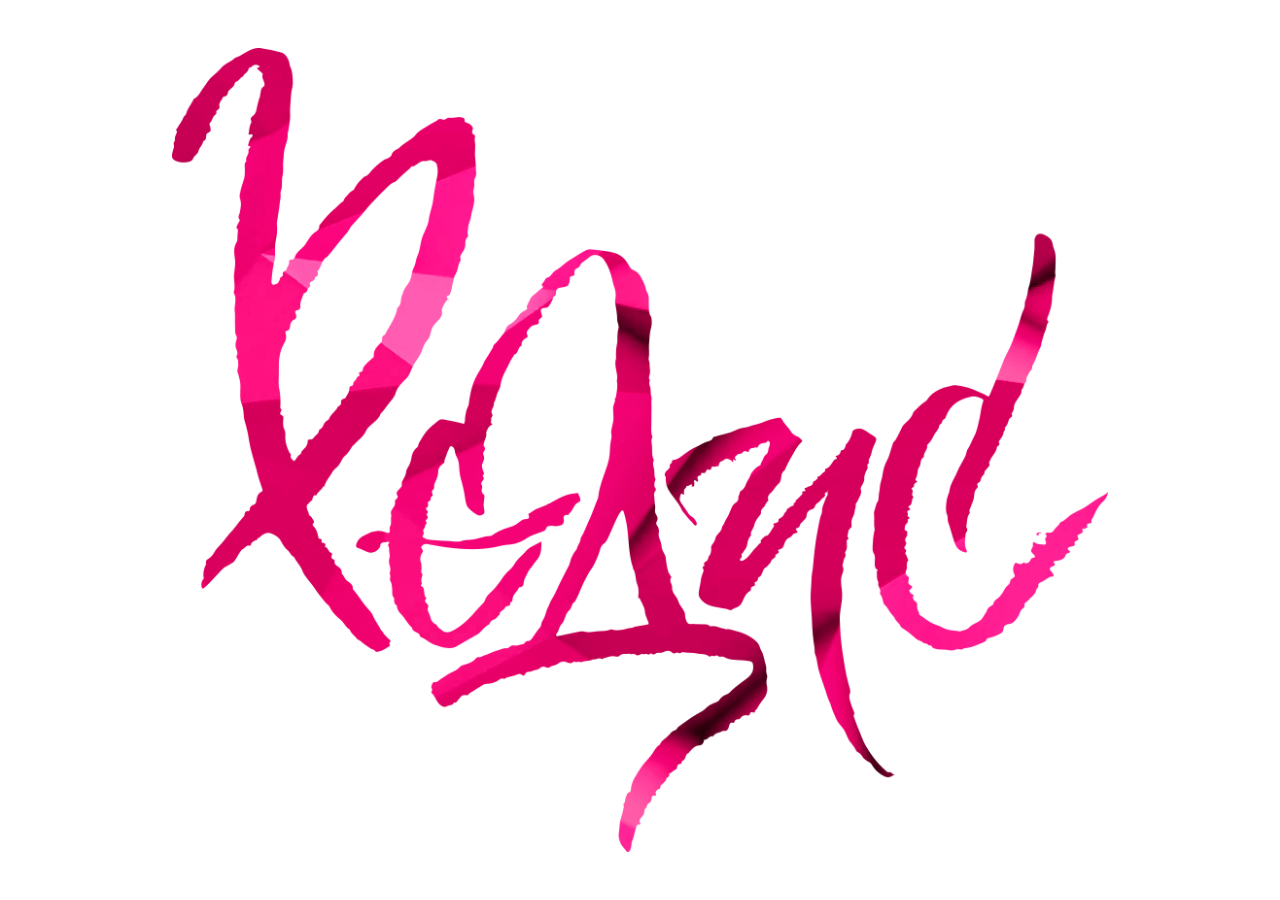
<file: index.html>
<!DOCTYPE html>
<html lang="ru">
<head>
   <meta charset="UTF-8">
   <title>test rc</title>
   <link rel="stylesheet" href="teststyle.css">
<!--    <meta name="viewport" content="width=device-width,initial-scale=1.0"> -->
   <style>
      .screen{transform: translate(0%, 0%)}
   </style>
</head>
<body>
   <div class="wrapper">
      <aside class="screen1 screen" id="scr1">
         <div class="screen1__box">
            <img src="img/big-logo-first-screen.png" alt="logo" class="screen1__box_logo">
         </div>
      </aside>
      <aside class="screen2 screen" id="scr2">
         <div class="screen2__left_side">
            <div class="screen2__left_side__header">Это
               сочный
               хрустящий
               редис
            </div>
            <div class="screen2__left_side__text">Полезных в нем свойств завались!
            </div>
         </div>
         <div class="screen2__right_side"></div>
         <div class="screen2__radish">
            <img src="img/screen2/radish.png" alt="radish">
         </div>
      </aside>
      <aside class="screen3 screen" id="scr3">
         <div class="screen3__left_bg">
            <div class="screen3__left_bg__big_word">
               <img class="screen3__left_bg__big_word__img" src="img/screen3/radisSCR3.png" alt="radish">
            </div>
         </div>
         <div class="screen3__left_side">
            <h2 class="screen3__left_side__header">Вся правда
               о редисе
            </h2>
            <p class="screen3__left_side__text">Редис — это кладовая минералов и витаминов. Он обладает уникальным составом витаминов, полезных элементов и аминокислот.</p>
            <p class="screen3__left_side__text">В пищу обычно употребляют корнеплоды, которые имеют диаметр от 2,5 см и окрашены в красный, розовый или бело–розовый цвет. Корнеплоды редиса имеют острый вкус, который обусловлен содержанием в растении горчичного масла.</p>
            <div class="screen3__left_side__button standart_button unselectable-text">Читать подробнее</div>
         </div>
         <div class="screen3__right_side"></div>
         <div class="screen3__radish">
            <img src="img/screen2/radish.png" alt="radish">
         </div>
      </aside>
      <aside class="screen4 screen" id="scr4">
         <div class="screen4__left_bg"></div>
         <div class="screen4__left_side">
            <div class="screen4__left_side__radish_block">
<!--               <div class="screen4__left_side__radish_block__info_item info_in">Пищевые волокна</div>-->
<!--               <div class="screen4__left_side__radish_block__info_item info_out">Вода</div>-->
<!--               <div class="screen4__left_side__radish_block__info_item info_in">Белки</div>-->
<!--               <div class="screen4__left_side__radish_block__info_item info_out">Жиры</div>-->
<!--               <div class="screen4__left_side__radish_block__info_item info_in">Углеводы</div>-->
               <div class="screen4__left_side__radish_block__info_item info_in">1,6 г</div>
               <div class="screen4__left_side__radish_block__info_item info_out">93 г</div>
               <div class="screen4__left_side__radish_block__info_item info_in">1,2 г</div>
               <div class="screen4__left_side__radish_block__info_item info_out">0,1 г</div>
               <div class="screen4__left_side__radish_block__info_item info_in">3,4 г</div>
               <img class="screen4__left_side__radish_block__cutted_radish_img" src="img/screen4/radish-cutted.png" alt="cutted_radish">
            </div>
         </div>
         <div class="screen4__right_side">
            <h2 class="screen4__right_side__header">Это интересно</h2>
            <p class="screen4__right_side__text">
               В одном пучке редиса весом 100–120 гр. сосредоточена <span>дневная норма витамина C</span> для взрослого человека. Кроме этого присутствуют также <span>витамины группы В</span> (рибофлавин, пиридоксин, тиамин, никотиновая кислота). А калорийность составляет всего <span>14–16 Ккал.</span>
            </p>
            <p class="screen4__right_side__text scr4_text_el_2">В продукте множество <span>витамина РР</span>, токоферола, ретинола.
               Из минеральных веществ наибольшей ценностью обладает натрий, калий, магний, фосфор, кальций. Кроме этого в корнеплоде много фтора, йода, никеля и цинка.
            </p>
            <div class="screen4__right_side__button standart_button unselectable-text">Смотреть все свойства</div>
         </div>
      </aside>
      <aside class="screen5 screen" id="scr5">
         <div class="screen5__sorts">
            <div class="screen5__sorts__sort_of_radish">
               <div class="screen5__sorts__sort_of_radish__block">
                  <div class="screen5__sorts__sort_of_radish__block__info__name info_standart unselectable-text">Стандарт</div>
                  <div class="screen5__sorts__sort_of_radish__block__info__cost unselectable-text">36</div>
                  <img class="screen5__sorts__sort_of_radish__block__image standart_image" src="img/screen5/screen5_radish_standart.png" alt="radish_standart">
               </div>
               <div class="screen5__sorts__sort_of_radish__text">
                  <div class="screen5__sorts__sort_of_radish__text__header">Жара</div>
                  <div class="screen5__sorts__sort_of_radish__text__discription">Корнеплод раннеспелого редиса. Отличается
                     округлостью формы и массой 30 г. По цвету — это красный овощ. Мякоть белая и отличается сочностью.
                     По вкусу почти не имеет горечи.
               </div>
               </div>
            </div>
            <div class="screen5__sorts__sort_of_radish">
               <div class="screen5__sorts__sort_of_radish__block">
                  <div class="screen5__sorts__sort_of_radish__block__info__name info_premium unselectable-text">Премиум</div>
                  <div class="screen5__sorts__sort_of_radish__block__info__cost unselectable-text">39</div>
                  <img class="screen5__sorts__sort_of_radish__block__image premium_image" src="img/screen5/screen5_rabish_premium.png" alt="radish_standart">
               </div>
               <div class="screen5__sorts__sort_of_radish__text">
                  <div class="screen5__sorts__sort_of_radish__text__header">Французский завтрак</div>
                  <div class="screen5__sorts__sort_of_radish__text__discription">Скороспелый гибрид массой 15–20 г. Корнеплод
                     продолговатой формы, малинового цвета снаружи и белого окраса мякоти. По вкусу имеет легкую ноту
                     остроты.
                  </div>
               </div>
            </div>
         </div>
      </aside>
      <aside class="screen6 screen" id="scr6">
         <div class="screen6_left_side">
            <div class="screen6_left_side__header">Попробуй редис на вкус</div>
            <div class="screen6_left_side__text">Выбери тип блюда</div>
            <div class="screen6_left_side_buttons">
               <div class="screen6_left_side_buttons_variant">Все блюда</div>
               <div class="screen6_left_side_buttons_variant">Салаты</div>
               <div class="screen6_left_side_buttons_variant">Закуски</div>
               <div class="screen6_left_side_buttons_variant">Супы</div>
               <div class="screen6_left_side_buttons_variant">Окрошка</div>
               <div class="screen6_left_side_buttons_variant">Гарниры</div>
            </div>
            <div class="screen6_left_side_search_button standart_button unselectable-text">Найти рецепт</div>
         </div>
         <div class="screen6_right_side">
            <div class="screen6_right_side__block"><img class="screen6_right_side__block__cutting_board" src="img/screen6/cutting_board.png"
                    alt="cutting_board"></div>
         </div>
      </aside>
      <aside class="screen7 screen" id="scr7">

         <div class="screen7_content__row">
               <div class="dish dish__1">
                  <div class="dish__img_block"><img src="img/screen7/dish_1.jpg" alt="dish"></div>
                  <div class="dish__header">Брускетты с редисом
                     и рикоттой</div>
                  <div class="dish__name">закуски</div>
               </div>
               <div class="dish dish__2">
                  <div class="dish__img_block"><img src="img/screen7/dish_2.jpg" alt="dish"></div>
                  <div class="dish__header">Окрошка на кефире</div>
                  <div class="dish__name">закуски</div>
               </div>
               <div class="dish dish__3">
                  <div class="dish__img_block"><img src="img/screen7/dish_3.jpg" alt="dish"></div>
                  <div class="dish__header">Салат микс с редисом, капустой и свеклой</div>
                  <div class="dish__name">салаты</div>
               </div>
            </div>

      </aside>
      <aside class="screen8 screen" id="scr8">
         <!--content start-->
         <div class="screen8__left_side">
            <h2 class="screen8__left_side__header">Приготовь свою окрошку</h2>
            <p class="screen8__left_side__text">Окрошка представляет собой смесь мелко нарезанных различных видов мяса, овощей и пряных трав. Заправленная специальным белым окрошечным квасом, кефиром или хлебным квасом, а также сметаной.</p>
            <p class="screen8__left_side__text scr8_ls_t2">Холодная окрошка — рецепт прекрасного летнего первого блюда!</p>
            <div class="screen8__left_side__search_button standart_button unselectable-text">Приготовить</div>
         </div>
         <div class="screen8__right_side">
            <div class="screen8__right_side__block">
               <img class="screen8__right_side__block__cutting_board" src="img/screen8/empty_plate_scr8.png" alt="cutting_board">
               <div class="container__okroshka_item container__okroshka_item1">
                  <div class="plus_block">
                     <div class="plus_block__hor_line"></div>
                     <div class="plus_block__ver_line"></div>
                  </div>
                  <div class="okroshka_item_block okroshka_item1_block">
                     <img class="okroshka_item okroshka_item1" src="img/screen8/kefir_item1.png" alt="kefir">
                  </div>
                  <div class="okroshka_item__discription elem1">Кефир <span>1 л.</span> </div>
               </div>
               <div class="container__okroshka_item container__okroshka_item2">
                  <div class="plus_block">
                     <div class="plus_block__hor_line"></div>
                     <div class="plus_block__ver_line"></div>
                  </div>
                  <div class="okroshka_item_block okroshka_item2_block">
                     <img class="okroshka_item okroshka_item2" src="img/screen8/kolbasa_yeeeeh_item2.png" alt="kolbasa">
                  </div>
                  <div class="okroshka_item__discription elem2">Колбаса вареная <span>200 г.</span> </div>
               </div>
               <div class="container__okroshka_item container__okroshka_item3">
                  <div class="plus_block">
                     <div class="plus_block__hor_line"></div>
                     <div class="plus_block__ver_line"></div>
                  </div>
                  <div class="okroshka_item_block okroshka_item3_block">
                     <img class="okroshka_item okroshka_item3" src="img/screen8/cucumber_item3.png" alt="cucumber">
                  </div>
                  <div class="okroshka_item__discription elem3">Огурец <span>1 шт.</span> </div>
               </div>
               <div class="container__okroshka_item container__okroshka_item4">
                  <div class="plus_block">
                     <div class="plus_block__hor_line"></div>
                     <div class="plus_block__ver_line"></div>
                  </div>
                  <div class="okroshka_item_block okroshka_item4_block">
                     <img class="okroshka_item okroshka_item4" src="img/screen8/eggs_item4.png" alt="eggs">
                  </div>
                  <div class="okroshka_item__discription elem4">Яйца вареные <span>4 шт.</span> </div>
               </div>
               <div class="container__okroshka_item container__okroshka_item5">
                  <div class="plus_block">
                     <div class="plus_block__hor_line"></div>
                     <div class="plus_block__ver_line"></div>
                  </div>
                  <div class="okroshka_item_block okroshka_item5_block">
                     <img class="okroshka_item okroshka_item5" src="img/screen8/radish_item5.png" alt="radish">
                  </div>
                  <div class="okroshka_item__discription elem5">Редис <span>5 шт.</span> </div>
               </div>
               <div class="container__okroshka_item container__okroshka_item6">
                  <div class="plus_block">
                     <div class="plus_block__hor_line"></div>
                     <div class="plus_block__ver_line"></div>
                  </div>
                  <div class="okroshka_item_block okroshka_item6_block">
                     <img class="okroshka_item okroshka_item6" src="img/screen8/gren_item6.png" alt="gren">
                  </div>
                  <sdiv class="okroshka_item__discription elem6">Пучок зелени</sdiv>
               </div>
               <div class="container__okroshka_item container__okroshka_item7">
                  <div class="plus_block">
                     <div class="plus_block__hor_line"></div>
                     <div class="plus_block__ver_line"></div>
                  </div>
                  <div class="okroshka_item_block okroshka_item7_block">
                     <img class="okroshka_item okroshka_item7" src="img/screen8/potato_item7.png" alt="potato">
                  </div>
                  <div class="okroshka_item__discription elem7">Вареный катофель <span>3 шт.</span> </div>
               </div>
               <div class="container__okroshka_item container__okroshka_item8">
                  <div class="plus_block">
                     <div class="plus_block__hor_line"></div>
                     <div class="plus_block__ver_line"></div>
                  </div>
                  <div class="okroshka_item_block okroshka_item8_block">
                     <img class="okroshka_item okroshka_item8" src="img/screen8/salt_item8.png" alt="salt">
                  </div>
                  <div class="okroshka_item__discription elem8">Щепотка соли</div>
               </div>
            </div>
         </div>
         <!--content end-->
      </aside>
      <aside class="screen9 screen" id="scr9">
         <div class="screen9__left_side">
            <div class="screen9__left_side__title">
               Приятного
               аппетита!
            </div>
         </div>
         <div class="screen9__right_side">
            <div class="screen9__right_side__block">
               <img src="img/screen9/plate_okroshka.png" alt="plate_with_okroshka">
            </div>
         </div>
      </aside>
      <aside class="screen10 screen" id="scr10">
         <div class="screen10__left_side"></div>
         <div class="screen10__right_side">
            <div class="screen10__right_side__purple_box">
               <img class="number_eight" src="img/screen10/eight_num_with_white_corner.png" alt="twenty_eight">
               <img class="number_two" src="img/screen10/num-two.png" alt="twenty_eight">
               <img class="scr10_radish_img" src="img/screen10/radish_scr10.png" alt="">
               <img class="month" src="img/screen10/month_june_picture.jpg">
               <div class="screen10__info_block">
                  <div class="screen10__info_block__header">Старт продаж</div>
                  <div class="screen10__info_block__text">Оставьте заявку если хотите первыми попробовать новый продукт. Мы свяжемся с вами и расскажем как получить бесплатные образцы для дегустации!</div>
                  <div class="screen10__info_block__button standart_button unselectable-text">Оставить заявку</div>
               </div>
            </div>
         </div>
      </aside>
      <div class="header__logo fade fadeZindex">
         <img class="header__logo__img" src="img/small_logo.png" alt="logo">
         <div class="white_logo_block">
            <img src="img/logos/small_logo_white.png" alt="">
         </div>
      </div>
      <div class="header fade fadeZindex">
         <div class="menu_button">
            <div class="line"></div>
            <div class="line"></div>
            <div class="line"></div>
         </div>
      </div>

      <div class="page_left_disription unselectable-text">
         <div class="page_left_disription__text fade">
            О РЕДИСЕ
         </div>
      </div>
      <div class="screen_menu">
         <div class="screen_menu__items">
            <div class="screen_menu__item" go-from-menu="1"><p go-from-menu="1">Главная</p></div>
            <div class="screen_menu__item" go-from-menu="3"><p go-from-menu="3">О редисе</p></div>
            <div class="screen_menu__item" go-from-menu="4"><p go-from-menu="4">Полезные свойства</p></div>
            <div class="screen_menu__item" go-from-menu="5"><p go-from-menu="5">Стоимость</p></div>
            <div class="screen_menu__item" go-from-menu="6"><p go-from-menu="6">Рецепты</p></div>
            <div class="screen_menu__item" go-from-menu="10"><p go-from-menu="10">Старт продаж</p></div>
         </div>

      </div>

      <div class="footer fade fadeZindex">
         <div class="footer__next_scr">
            <p class="footer__next_scr__text" >Листать</p>
            <div class="footer__next_scr__arrow">
               <div class="footer__next_scr__arrow__line"></div>
<!--               <div class="footer__next_scr__arrow__degree"></div>-->
            </div>
         </div>
      </div>
      <div class="footer__social_sites fade fadeZindex">
         <div class="footer__social_sites__block">
            <div class="social_sites__vk"><img src="img/logos/vk_logo.png" alt=""></div>
            <div class="social_sites__fb"><img src="img/logos/fb_logo.png" alt=""></div>
            <div class="social_sites__yt"><img src="img/logos/youtube_logo.png" alt=""></div>
         </div>
      </div>
   </div>
      <script src="main.js"></script>
</body>
</html>
</file>
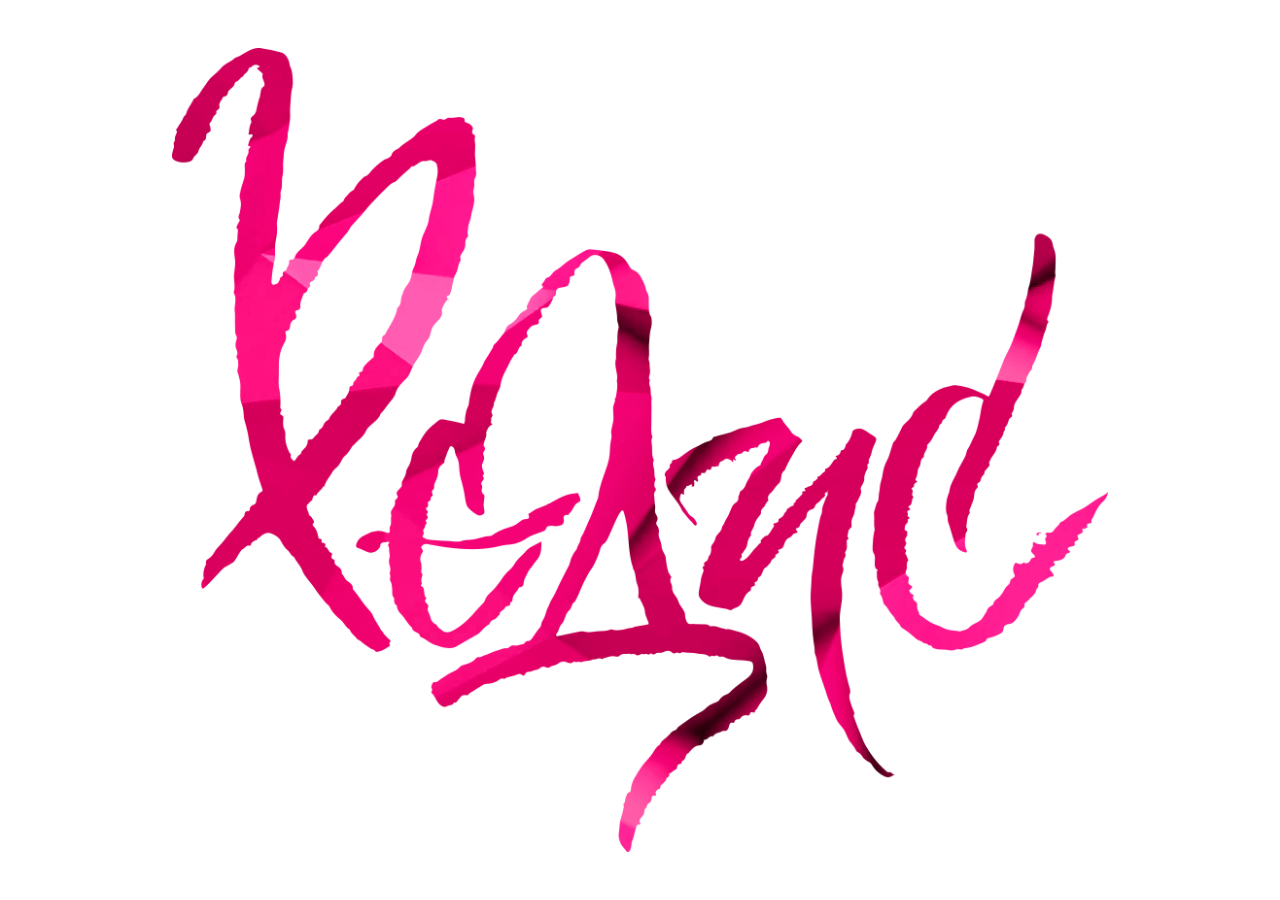
<file: testindex.html>
<!DOCTYPE html>
<html lang="ru">
<head>
   <meta charset="UTF-8">
   <title>test rc</title>
   <link rel="stylesheet" href="teststyle.css">
   <link href="https://fonts.googleapis.com/css2?family=Raleway:ital,wght@0,100;0,200;0,300;0,400;0,500;0,600;0,700;0,800;0,900;1,100;1,200;1,300;1,400;1,500;1,600;1,700;1,800;1,900&display=swap" rel="stylesheet">

</head>
<body>
   <div class="wrapper">
      <aside class="screen1 screen" id="scr1">
         <div class="screen1__box">
            <img src="img/big-logo-first-screen.png" alt="logo" class="screen1__box_logo">
         </div>
      </aside>
      <aside class="screen2 screen" id="scr2">
         <div class="screen__header">
            <img class="logo" src="img/small_logo.png" alt="logo" >
            <img class="menu" src="img/menu_button.png" alt="menu" class="menu" located-on-scr="#scr2" >
         </div>
         <div class="screen2__left_side">
            <div class="screen2__left_side__header">Это
               сочный
               хрустящий
               редис
            </div>
            <div class="screen2__left_side__text">Полезных в нем свойств
               завались!
            </div>
         </div>
         <div class="screen2__right_side"></div>
         <div class="screen2__radish">
            <img src="img/screen2/radish.png" alt="radish">
         </div>
         <div class="screen__footer">
            <div class="screen__next_scr">
               <p class="screen__next_scr__text" next-scr="#scr3">Листать</p>
               <div class="screen__next_scr__arrow" next-scr="#scr3">
                  <div class="screen__next_scr__arrow__line"></div>
                  <div class="screen__next_scr__arrow__degree"></div>
               </div>
            </div>
            <div class="social_sites">
               <div class="social_sites__vk"><img src="img/logos/vk_logo.png" alt=""></div>
               <div class="social_sites__fb"><img src="img/logos/fb_logo.png" alt=""></div>
               <div class="social_sites__yt"><img src="img/logos/youtube_logo.png" alt=""></div>
            </div>
         </div>
      </aside>
      <aside class="screen3 screen" id="scr3">
         <div class="screen__header">
            <img class="logo" src="img/small_logo.png" alt="logo">
            <img class="menu" src="img/menu_button.png" alt="menu" class="menu" located-on-scr="#scr3">
         </div>
         <div class="screen3__left_bg"></div>
         <div class="screen3__left_side">
            <h2 class="screen3__left_side__header">Вся правда
               о редисе
            </h2>
            <p class="screen3__left_side__text">Редис — это кладовая минералов и витаминов. Он обладает
               уникальным составом витаминов, полезных элементов и аминокислот.

               В пищу обычно употребляют корнеплоды, которые имеют диаметр
               от 2,5 см и окрашены в красный, розовый или бело–розовый цвет. Корнеплоды редиса имеют острый вкус, который обусловлен содержанием в растении горчичного масла.
            </p>
            <div class="screen3__left_side__button standart_button">Читать подробнее</div>
         </div>
         <div class="screen3__right_side"></div>
         <div class="screen3__radish">
            <img src="img/screen2/radish.png" alt="radish">
         </div>
         <div class="screen3__big-word">
            <img src="img/screen3/radisSCR3.png" alt="radish">
         </div>
         <div class="screen__footer">
            <div class="screen__next_scr">
               <p class="screen__next_scr__text" next-scr="#scr4">Листать</p>
               <div class="screen__next_scr__arrow" next-scr="#scr4">
                  <div class="screen__next_scr__arrow__line"></div>
                  <div class="screen__next_scr__arrow__degree"></div>
               </div>
            </div>
            <div class="social_sites">
               <div class="social_sites__vk"><img src="img/logos/vk_logo.png" alt=""></div>
               <div class="social_sites__fb"><img src="img/logos/fb_logo.png" alt=""></div>
               <div class="social_sites__yt"><img src="img/logos/youtube_logo.png" alt=""></div>
            </div>
         </div>
      </aside>
      <aside class="screen4 screen" id="scr4">
         <div class="screen__header">
            <img src="img/small_logo.png" alt="logo" class="logo">
            <img src="img/menu_button.png" alt="menu"  class="menu" located-on-scr="#scr4">
         </div>
         <div class="screen4__left_bg"></div>
         <div class="screen4__left_side">
            <div class="screen4__left_side__radish_block">
<!--               <div class="screen4__left_side__radish_block__info_item info_in">Пищевые волокна</div>-->
<!--               <div class="screen4__left_side__radish_block__info_item info_out">Вода</div>-->
<!--               <div class="screen4__left_side__radish_block__info_item info_in">Белки</div>-->
<!--               <div class="screen4__left_side__radish_block__info_item info_out">Жиры</div>-->
<!--               <div class="screen4__left_side__radish_block__info_item info_in">Углеводы</div>-->
               <div class="screen4__left_side__radish_block__info_item info_in">1,6 г</div>
               <div class="screen4__left_side__radish_block__info_item info_out">93 г</div>
               <div class="screen4__left_side__radish_block__info_item info_in">1,2 г</div>
               <div class="screen4__left_side__radish_block__info_item info_out">0,1 г</div>
               <div class="screen4__left_side__radish_block__info_item info_in">3,4 г</div>
               <img class="screen4__left_side__radish_block__cutted_radish_img" src="img/screen4/radish-cutted.png" alt="cutted_radish">
            </div>
         </div>
         <div class="screen4__right_side">
            <h2 class="screen4__right_side__header">Это интересно</h2>
            <p class="screen4__right_side__text">
               В одном пучке редиса весом 100–120 гр. сосредоточена <span>дневная норма витамина C</span> для взрослого человека. Кроме этого присутствуют также <span>витамины группы В</span> (рибофлавин, пиридоксин, тиамин, никотиновая кислота). А калорийность составляет всего <span>14–16 Ккал.</span>
            </p>
            <p class="screen4__right_side__text scr4_text_el_2">В продукте множество <span>витамина РР</span>, токоферола, ретинола.
               Из минеральных веществ наибольшей ценностью обладает натрий, калий, магний, фосфор, кальций. Кроме этого в корнеплоде много фтора, йода, никеля и цинка.
            </p>
            <div class="screen4__right_side__button standart_button">Смотреть все свойства</div>
         </div>
         <div class="screen__footer">
            <div class="screen__next_scr">
               <p class="screen__next_scr__text" next-scr="#scr5">Листать</p>
               <div class="screen__next_scr__arrow" next-scr="#scr5">
                  <div class="screen__next_scr__arrow__line"></div>
                  <div class="screen__next_scr__arrow__degree"></div>
               </div>
            </div>
            <div class="social_sites">
               <div class="social_sites__vk"><img src="img/logos/vk_logo.png" alt=""></div>
               <div class="social_sites__fb"><img src="img/logos/fb_logo.png" alt=""></div>
               <div class="social_sites__yt"><img src="img/logos/youtube_logo.png" alt=""></div>
            </div>
         </div>
      </aside>
      <aside class="screen5 screen" id="scr5">
         <div class="screen__header">
            <img src="img/small_logo.png" alt="logo" class="logo">
            <img src="img/menu_button.png" alt="menu" class="menu" located-on-scr="#scr5">
         </div>
         <div class="screen5__sorts">
            <div class="screen5__sorts__sort_of_radish">
               <div class="screen5__sorts__sort_of_radish__block">
                  <div class="screen5__sorts__sort_of_radish__block__info_container">
                     <div class="screen5__sorts__sort_of_radish__block__info__item info_standart">Стандарт</div>
                  </div>
                  <img class="screen5__sorts__sort_of_radish__block__image" src="img/screen5/screen5_radish_standart.png" alt="radish_standart">
               </div>
               <div class="screen5__sorts__sort_of_radish__text">
                  <div class="screen5__sorts__sort_of_radish__text__header">Жара</div>
                  <div class="screen5__sorts__sort_of_radish__text__discription">Корнеплод раннеспелого редиса. Отличается
                     округлостью формы и массой 30 г. По цвету — это красный овощ. Мякоть белая и отличается сочностью.
                     По вкусу почти не имеет горечи.
               </div>
               </div>
            </div>
            <div class="screen5__sorts__sort_of_radish">
               <div class="screen5__sorts__sort_of_radish__block">
                  <div class="screen5__sorts__sort_of_radish__block__info_container">
                     <div class="screen5__sorts__sort_of_radish__block__info__item info_premium">Премиум</div>
                  </div>
                  <img class="screen5__sorts__sort_of_radish__block__image" src="img/screen5/screen5_rabish_premium.png" alt="radish_standart">
               </div>
               <div class="screen5__sorts__sort_of_radish__text">
                  <div class="screen5__sorts__sort_of_radish__text__header">Французский завтрак</div>
                  <div class="screen5__sorts__sort_of_radish__text__discription">Скороспелый гибрид массой 15–20 г. Корнеплод
                     продолговатой формы, малинового цвета снаружи и белого окраса мякоти. По вкусу имеет легкую ноту
                     остроты.
                  </div>
               </div>
            </div>
         </div>
         <div class="screen__footer">
            <div class="screen__next_scr">
               <p class="screen__next_scr__text" next-scr="#scr6">Листать</p>
               <div class="screen__next_scr__arrow" next-scr="#scr6">
                  <div class="screen__next_scr__arrow__line"></div>
                  <div class="screen__next_scr__arrow__degree"></div>
               </div>
            </div>
            <div class="social_sites">
               <div class="social_sites__vk"><img src="img/logos/vk_logo.png" alt=""></div>
               <div class="social_sites__fb"><img src="img/logos/fb_logo.png" alt=""></div>
               <div class="social_sites__yt"><img src="img/logos/youtube_logo.png" alt=""></div>
            </div>
         </div>
      </aside>
      <aside class="screen6 screen" id="scr6">
         <div class="screen__header">
            <img src="img/small_logo.png" alt="logo" class="logo">
            <img src="img/menu_button.png" alt="menu" class="menu" located-on-scr="#scr6">
         </div>
         <div class="screen6_left_side">
            <div class="screen6_left_side__header">Попробуй редис на вкус</div>
            <div class="screen6_left_side__text">Выбери тип блюда</div>
            <div class="screen6_left_side_buttons">
               <div class="screen6_left_side_buttons_variant variant_active">Все блюда</div>
               <div class="screen6_left_side_buttons_variant">Салаты</div>
               <div class="screen6_left_side_buttons_variant">Закуски</div>
               <div class="screen6_left_side_buttons_variant">Супы</div>
               <div class="screen6_left_side_buttons_variant">Окрошка</div>
               <div class="screen6_left_side_buttons_variant">Гарниры</div>
            </div>
            <div class="screen6_left_side_search_button standart_button">Найти рецепт</div>
         </div>
         <div class="screen6_right_side">
            <div class="screen6_right_side__block"><img class="screen6_right_side__block__cutting_board" src="img/screen6/cutting_board.png"
                    alt="cutting_board"></div>
         </div>
         <div class="screen__footer">
            <div class="screen__next_scr">
               <p class="screen__next_scr__text" next-scr="#scr7">Листать</p>
               <div class="screen__next_scr__arrow" next-scr="#scr7">
                  <div class="screen__next_scr__arrow__line"></div>
                  <div class="screen__next_scr__arrow__degree"></div>
               </div>
            </div>
            <div class="social_sites">
               <div class="social_sites__vk"><img src="img/logos/vk_logo.png" alt=""></div>
               <div class="social_sites__fb"><img src="img/logos/fb_logo.png" alt=""></div>
               <div class="social_sites__yt"><img src="img/logos/youtube_logo.png" alt=""></div>
            </div>
         </div>
      </aside>
      <aside class="screen7 screen" id="scr7">
         <div class="screen__header">
            <img src="img/logos/small_logo_white.png" alt="logo" class="logo">
            <img src="img/logos/menu_white.png" alt="menu" class="menu" located-on-scr="#scr7">
         </div>

         <div class="screen7_content__row">
               <div class="dish dish__1">
                  <div class="dish__img_block"><img src="img/screen7/dish_1.jpg" alt="dish"></div>
                  <div class="dish__header">Брускетты с редисом
                     и рикоттой</div>
                  <div class="dish__name">закуски</div>
               </div>
               <div class="dish dish__2">
                  <div class="dish__img_block"><img src="img/screen7/dish_2.jpg" alt="dish"></div>
                  <div class="dish__header">Окрошка на кефире</div>
                  <div class="dish__name">закуски</div>
               </div>
               <div class="dish dish__3">
                  <div class="dish__img_block"><img src="img/screen7/dish_3.jpg" alt="dish"></div>
                  <div class="dish__header">Салат микс с редисом, капустой и свеклой</div>
                  <div class="dish__name">салаты</div>
               </div>
            </div>

         <div class="screen__footer">
            <div class="screen__next_scr">
               <p class="screen__next_scr__text" next-scr="#scr8">Листать</p>
               <div class="screen__next_scr__arrow" next-scr="#scr8">
                  <div class="screen__next_scr__arrow__line"></div>
                  <div class="screen__next_scr__arrow__degree"></div>
               </div>
            </div>
            <div class="social_sites">
               <div class="social_sites__vk"><img src="img/logos/vk_logo.png" alt=""></div>
               <div class="social_sites__fb"><img src="img/logos/fb_logo.png" alt=""></div>
               <div class="social_sites__yt"><img src="img/logos/youtube_logo.png" alt=""></div>
            </div>
         </div>
      </aside>
      <aside class="screen8 screen" id="scr8">
         <div class="screen__header">
            <img src="img/small_logo.png" alt="logo" class="logo">
            <img src="img/menu_button.png" alt="menu" class="menu" located-on-scr="#scr8">
         </div>
         <!--content start-->
         <div class="screen8__left_side">
            <h2 class="screen8__left_side__header">Приготовь свою окрошку</h2>
            <p class="screen8__left_side__text">Окрошка представляет собой смесь мелко нарезанных различных видов мяса, овощей и пряных трав. Заправленная специальным белым окрошечным квасом, кефиром или хлебным квасом, а также сметаной.</p>
            <p class="screen8__left_side__text scr8_ls_t2">Холодная окрошка — рецепт прекрасного летнего первого блюда!</p>
            <div class="screen8__left_side__search_button standart_button">Приготовить</div>
         </div>
         <div class="screen8__right_side">
            <div class="screen8__right_side__block">
               <img class="screen8__right_side__block__cutting_board" src="img/screen8/empty_plate_scr8.png" alt="cutting_board">
               <div class="container__okroshka_item container__okroshka_item1"><img class="okroshka_item okroshka_item1" src="img/screen8/kefir_item1.png" alt="kefir"> </div>
               <div class="container__okroshka_item container__okroshka_item2"><img class="okroshka_item okroshka_item2" src="img/screen8/kolbasa_yeeeeh_item2.png" alt="kolbasa"> </div>
               <div class="container__okroshka_item container__okroshka_item3"><img class="okroshka_item okroshka_item3" src="img/screen8/cucumber_item3.png" alt="cucumber"> </div>
               <div class="container__okroshka_item container__okroshka_item4"><img class="okroshka_item okroshka_item4" src="img/screen8/eggs_item4.png" alt="eggs"> </div>
               <div class="container__okroshka_item container__okroshka_item5"><img class="okroshka_item okroshka_item5" src="img/screen8/radish_item5.png" alt="radish"> </div>
               <div class="container__okroshka_item container__okroshka_item6"><img class="okroshka_item okroshka_item6" src="img/screen8/gren_item6.png" alt="gren"> </div>
               <div class="container__okroshka_item container__okroshka_item7"><img class="okroshka_item okroshka_item7" src="img/screen8/potato_item7.png" alt="potato"> </div>
               <div class="container__okroshka_item container__okroshka_item8"><img class="okroshka_item okroshka_item8" src="img/screen8/salt_item8.png" alt="salt"> </div>
            </div>
         </div>
         <!--content end-->
         <div class="screen__footer">
            <div class="screen__next_scr">
               <p class="screen__next_scr__text" next-scr="#scr9">Листать</p>
               <div class="screen__next_scr__arrow" next-scr="#scr9">
                  <div class="screen__next_scr__arrow__line"></div>
                  <div class="screen__next_scr__arrow__degree"></div>
               </div>
            </div>
            <div class="social_sites">
               <div class="social_sites__vk"><img src="img/logos/vk_logo.png" alt=""></div>
               <div class="social_sites__fb"><img src="img/logos/fb_logo.png" alt=""></div>
               <div class="social_sites__yt"><img src="img/logos/youtube_logo.png" alt=""></div>
            </div>
         </div>
      </aside>
      <aside class="screen9 screen" id="scr9">
         <div class="screen__header">
            <img src="img/small_logo.png" alt="logo" class="logo">
            <img src="img/menu_button.png" alt="menu" class="menu" located-on-scr="#scr9">
         </div>
         <div class="screen9__left_side">
            <div class="screen9__left_side__title">
               Приятного
               аппетита!
            </div>
         </div>
         <div class="screen9__right_side">
            <div class="screen9__right_side__block">
               <img src="img/screen9/plate_okroshka.png" alt="plate_with_okroshka">
            </div>
         </div>

         <div class="screen__footer">
            <div class="screen__next_scr">
               <p class="screen__next_scr__text" next-scr="#scr10">Листать</p>
               <div class="screen__next_scr__arrow" next-scr="#scr10">
                  <div class="screen__next_scr__arrow__line"></div>
                  <div class="screen__next_scr__arrow__degree"></div>
               </div>
            </div>
            <div class="social_sites">
               <div class="social_sites__vk"><img src="img/logos/vk_logo.png" alt=""></div>
               <div class="social_sites__fb"><img src="img/logos/fb_logo.png" alt=""></div>
               <div class="social_sites__yt"><img src="img/logos/youtube_logo.png" alt=""></div>
            </div>
         </div>
      </aside>
      <aside class="screen10 screen" id="scr10">
         <div class="screen__header">
            <img src="img/small_logo.png" alt="logo" class="logo">
            <img src="img/menu_button.png" alt="menu" class="menu" located-on-scr="#scr10">
         </div>
         <div class="screen10__left_side">
            <!--<div class="screen10__left_side__radish">
               <img src="img/screen10/radish_scr10.png" alt="radish">
            </div>-->
           <!-- <div class="screen10__left_side__date">
            </div>-->
<!--               <div class="screen10__left_side__date__month">июня</div>-->
         </div>

         <div class="screen10__right_side">
            <div class="screen10__right_side__purple_box">
               <img class="number_eight" src="img/screen10/eight_num_with_white_corner.png" alt="twenty_eight">
               <img class="number_two" src="img/screen10/num-two.png" alt="twenty_eight">
               <img class="scr10_radish_img" src="img/screen10/radish_scr10.png" alt="">
               <div class="month">июня</div>
               <div class="screen10__info_block">
                  <div class="screen10__info_block__header">Старт продаж</div>
                  <div class="screen10__info_block__text">Оставьте заявку если хотите первыми попробовать новый продукт. Мы свяжемся с вами и расскажем как получить бесплатные образцы для дегустации!</div>
                  <div class="screen10__info_block__button standart_button">Оставить заявку</div>
               </div>
            </div>
         </div>

         <div class="screen__footer">
            <div class="screen__next_scr">
               <p class="screen__next_scr__text" next-scr="#scr3">Листать</p>
               <div class="screen__next_scr__arrow" next-scr="#scr3">
                  <div class="screen__next_scr__arrow__line"></div>
                  <div class="screen__next_scr__arrow__degree"></div>
               </div>
            </div>
            <div class="social_sites">
               <div class="social_sites__vk"><img src="img/logos/vk_logo.png" alt=""></div>
               <div class="social_sites__fb"><img src="img/logos/fb_logo.png" alt=""></div>
               <div class="social_sites__yt"><img src="img/logos/youtube_logo.png" alt=""></div>
            </div>
         </div>
      </aside>
      <div class="screen_menu">
         <div class="screen_menu__close_botton"><img src="img/screen_menu/full_menu_close_button.png" alt=""></div>
         <div class="screen_menu__items">
            <div class="screen_menu__item"><p go-from-menu="#scr1">Главная</p></div>
            <div class="screen_menu__item"><p go-from-menu="#scr3">О редисе</p></div>
            <div class="screen_menu__item"><p go-from-menu="#scr4">Полезные свойства</p></div>
            <div class="screen_menu__item"><p go-from-menu="#scr5">Стоимость</p></div>
            <div class="screen_menu__item"><p go-from-menu="#src6">Рецепты</p></div>
            <div class="screen_menu__item"><p go-from-menu="#scr10">Старт продаж</p></div>
         </div>
      </div>
   </div>
      <script src="main.js"></script>
</body>
</html>
</file>
<file: teststyle.css>
@charset "UTF-8";
/** ProximaNova REGULAR **/
@font-face {
  font-family: "ProximaNova";
  src: url("fonts/ProximaNova-Regular.eot");
  src: local("☺"), url("fonts/ProximaNova-Regular.woff") format("woff"), url("fonts/ProximaNova-Regular.ttf") format("truetype"), url("fonts/ProximaNova-Regular.svg") format("svg");
  font-weight: normal;
  font-style: normal;
}
/** ProximaNova LIGHT **/
@font-face {
  font-family: "ProximaNova";
  src: url("fonts/ProximaNova-Light.eot");
  src: local("☺"), url("fonts/ProximaNova-Light.woff") format("woff"), url("fonts/ProximaNova-Light.ttf") format("truetype"), url("fonts/ProximaNova-Light.svg") format("svg");
  font-weight: 300;
  font-style: normal;
}
/** ProximaNova BOLD **/
@font-face {
  font-family: "ProximaNova";
  src: url("fonts/ProximaNova-Bold.eot");
  src: local("☺"), url("fonts/ProximaNova-Bold.woff") format("woff"), url("fonts/ProximaNova-Bold.ttf") format("truetype"), url("fonts/ProximaNova-Bold.svg") format("svg");
  font-weight: 700;
  font-style: normal;
}
/** ProximaNova BlACK **/
@font-face {
  font-family: "ProximaNova";
  src: url("fonts/ProximaNova-Black.eot");
  src: local("☺"), url("fonts/ProximaNova-Black.woff") format("woff"), url("fonts/ProximaNova-Black.ttf") format("truetype"), url("fonts/ProximaNova-Black.svg") format("svg");
  font-weight: 900;
  font-style: normal;
}
/** ALSRubl **/
@font-face {
  font-family: "ALSRubl";
  src: url("fonts/ALSRubl.eot");
  src: local("☺"), url("fonts/ALSRubl.woff") format("woff"), url("fonts/ALSRubl.ttf") format("truetype"), url("fonts/ALSRubl.svg") format("svg");
  font-weight: normal;
  font-style: normal;
}
::-webkit-scrollbar {
  width: 10px;
}

::-webkit-scrollbar-track {
  -webkit-box-shadow: 5px 5px 5px -5px rgba(34, 60, 80, 0.2) inset;
  background-color: #f9f9fd;
}

::-webkit-scrollbar-thumb {
  background-color: #df0c70;
  background-image: -webkit-linear-gradient(45deg, rgba(255, 255, 255, 0.25) 25%, transparent 25%, transparent 50%, transparent);
}

* {
  margin: 0px;
  padding: 0px;
  transition: 1s all ease;
  box-sizing: border-box;
  font-family: "ProximaNova", sans-serif;
}

a {
  text-decoration: none;
  color: unset;
}

html, body {
  height: 100%;
}

.wrapper {
  display: grid;
  grid-template-columns: repeat(11, 100vw);
  grid-template-rows: 13% 80.5% 6.5%;
  width: 100%;
  height: 100%;
  overflow: hidden;
  background: #ffffff;
}

.unselectable-text {
  -webkit-touch-callout: none;
  /* iOS Safari */
  -webkit-user-select: none;
  /* Chrome/Safari/Opera */
  -moz-user-select: none;
  /* Firefox */
  -ms-user-select: none;
  /* Internet Explorer/Edge */
  user-select: none;
}

.standart_button {
  background-color: #1b1b1b;
  z-index: 400;
  width: 278px;
  min-width: max-content;
  margin-top: 2rem;
  padding: 1.2rem;
  border-radius: 37px;
  box-shadow: 0px 6px 12px 0px rgba(108, 10, 61, 0.45), 0px 5px 10px rgba(58, 9, 35, 0.45);
  font-size: 1rem;
  font-weight: 400;
  text-align: center;
  color: #ffffff;
  transition: 0.5 all ease;
  cursor: pointer;
  word-wrap: normal;
}
.standart_button:hover {
  background: #df0c70;
}

.screen6_left_side_buttons_variant.variant_active {
  background: #a4a4a4;
}

.screen6_left_side_buttons_variant.variant_active:hover {
  background: #a4a4a4;
}

.screen {
  display: grid;
  grid-template-rows: 13% 80.5% 6.5%;
  grid-template-columns: 57.8% 42.2%;
  /*150 and 85///2fr 10fr 1fr; */
  /*42.19 and 57,81    1.35fr 1fr  */
  width: 100%;
  height: 100%;
  grid-row: 1/-1;
}

.screen1 {
  grid-column: 1/2;
}
.screen1__box {
  grid-column: 1/-1;
  grid-row: 1/-1;
  display: flex;
  justify-content: center;
  align-items: center;
}
.screen1__box > img {
  height: 100%;
  width: 100%;
  padding: 3rem;
  object-fit: contain;
}

.screen2 {
  grid-column: 2/3;
  background-color: #f6f6f6;
}
.screen2__left_side {
  display: flex;
  flex-flow: column;
  align-items: flex-start;
  grid-row: 2/3;
  grid-column: 1/2;
  z-index: 100;
  margin-top: 4vw;
}
.screen2__left_side > * {
  padding: 0rem 0px 0px 3rem;
}
.screen2__left_side__header {
  white-space: pre-line;
  font-weight: 900;
  color: #df0c70;
  font-size: 6.7rem;
  z-index: 100;
  line-height: 5.5rem;
  letter-spacing: -1px;
}
.screen2__left_side__text {
  white-space: pre-line;
  font-size: 2.5rem;
  font-weight: 900;
  z-index: 100;
  padding: 6vw 10vw 0rem 3rem;
}
.screen2__right_side {
  background: url("img/screen2/grey-radish-word_bg.png") 0 0, url("img/screen2/screen2-right-side-purple.png") 0 0;
  background-size: contain, cover;
  background-repeat: no-repeat, no-repeat;
  background-position: 50% 80%;
  grid-column: 2/3;
  grid-row: 1/4;
}
.screen2__radish {
  grid-column: 1/-1;
  grid-row: 1/-1;
  overflow: hidden;
}
.screen2__radish > img {
  height: 100%;
  position: relative;
  left: 21%;
}

.screen3 {
  grid-column: 3/4;
  background-color: #f6f6f6;
  position: relative;
}
.screen3 > .screen__header:after {
  content: "О РЕДИСЕ";
}
.screen3__left_bg {
  grid-row: 1/4;
  grid-column: 1/2;
  background: url("img/screen3/screen3_leftpurple.png") 0 0;
  background-size: cover;
  background-repeat: no-repeat;
  background-position: 0%;
  z-index: 10;
  position: relative;
}
.screen3__left_bg__big_word {
  position: absolute;
  width: 852px;
  right: -2%;
  bottom: 10%;
  transform: translate(60%, 0%);
}
.screen3__left_side {
  grid-row: 1/4;
  grid-column: 1/2;
  display: flex;
  flex-flow: column;
  align-items: flex-start;
  z-index: 20;
  padding: 0rem 15rem 0rem 3rem;
}
.screen3__left_side__header {
  white-space: pre-line;
  font-weight: 900;
  color: #ffffff;
  font-size: 3rem;
  padding: 170px 0rem 1.2rem 0rem;
  z-index: 30;
}
.screen3__left_side__text {
  font-weight: 400;
  white-space: pre-line;
  font-size: 1.1rem;
  color: #ffffff;
  padding: 1.4rem 0rem 0px 0rem;
  z-index: 30;
  letter-spacing: 0.2px;
  line-height: 1.6;
}
.screen3__left_side__button {
  margin-top: 3.5rem;
}
.screen3__right_side {
  background: #f6f6f6;
  grid-column: 2/3;
  grid-row: 1/4;
}
.screen3__radish {
  grid-column: 1/-1;
  grid-row: 1/-1;
  overflow: hidden;
  z-index: 10;
}
.screen3__radish > img {
  height: 100%;
  position: relative;
  left: 31%;
}

.screen4 {
  grid-column: 4/5;
  background: #f6f6f6;
  grid-template-columns: 42.2% 57.8%;
}
.screen4 > .screen__header:after {
  content: "полезные свойства";
  transform: rotate(-90deg) translate(0%, 255%);
}
.screen4__left_bg {
  grid-row: 1/-1;
  grid-column: 1/2;
  background: white;
}
.screen4__left_side {
  grid-row: 2/-1;
  grid-column: 1/2;
  z-index: 1;
  display: flex;
  position: relative;
  justify-content: center;
  align-items: center;
}
.screen4__left_side__radish_block {
  width: 70%;
  position: relative;
  align-items: center;
  justify-content: center;
}
.screen4__left_side__radish_block__info_item {
  position: absolute;
  font-size: 1vmax;
  font-weight: 700;
  color: #ffffff;
  background: #1b1b1b;
  display: inline-block;
  text-align: center;
  width: 4vmax;
  height: 4vmax;
  line-height: 4vmax;
  border-radius: 50%;
  z-index: 100;
  right: 0%;
  bottom: 0%;
  cursor: pointer;
}
.screen4__left_side__radish_block__info_item:hover {
  transform: scale(1.2);
}
.screen4__left_side__radish_block__info_item:after, .screen4__left_side__radish_block__info_item:before {
  width: 3.7rem;
  height: 3.7rem;
  line-height: 3.7rem;
  color: #1b1b1b;
  border-radius: 70%;
  text-align: center;
  line-height: 1rem;
  font-size: 1.3vmax;
  position: absolute;
  left: -214%;
  top: 40%;
}
.screen4__left_side__radish_block__info_item:nth-child(1) {
  left: 37.3%;
  top: 5.4%;
}
.screen4__left_side__radish_block__info_item:nth-child(1):before {
  content: "Пищевые волокна";
  left: -350%;
  top: 40%;
  width: max-content;
}
.screen4__left_side__radish_block__info_item:nth-child(2) {
  left: 68%;
  top: 28.4%;
}
.screen4__left_side__radish_block__info_item:nth-child(2):after {
  content: "Вода";
  left: 156%;
  top: 40%;
}
.screen4__left_side__radish_block__info_item:nth-child(3) {
  left: 34%;
  top: 40.5%;
}
.screen4__left_side__radish_block__info_item:nth-child(3):before {
  content: "Белки";
  left: -214%;
  top: 40%;
}
.screen4__left_side__radish_block__info_item:nth-child(4) {
  left: 61%;
  top: 51.5%;
}
.screen4__left_side__radish_block__info_item:nth-child(4):after {
  content: "Жиры";
  left: 166%;
  top: 40%;
}
.screen4__left_side__radish_block__info_item:nth-child(5) {
  left: 39%;
  top: 62%;
}
.screen4__left_side__radish_block__info_item:nth-child(5):before {
  content: "Углеводы";
  left: -214%;
  top: 40%;
}
.screen4__left_side__radish_block__cutted_radish_img {
  padding: 0rem 0rem 1rem 3rem;
  max-height: 100%;
  max-width: 100%;
  object-fit: contain;
}
.screen4__right_side {
  grid-column: 2/3;
  grid-row: 2/3;
  padding: 3.5rem 0rem 0rem 7.1vw;
  width: 100%;
  display: flex;
  flex-flow: column;
  align-items: flex-start;
}
.screen4__right_side__header {
  padding: 0rem 2rem 0rem 0rem;
  white-space: pre-line;
  font-weight: 900;
  color: #1b1b1b;
  font-size: 3.5rem;
}
.screen4__right_side__text {
  padding: 0.8rem 3rem 2rem 0rem;
  margin: 0rem 5rem 0rem 0rem;
  font-weight: 400;
  white-space: pre-line;
  font-size: 2vh;
  color: #a4a4a4;
  line-height: 1.65rem;
  letter-spacing: 0.4px;
}
.screen4__right_side__text > span {
  color: #1b1b1b;
  font-weight: 700;
}
.screen4__right_side .screen4__right_side__button {
  margin: 0rem 1rem 1rem 0rem;
}

.screen5 {
  grid-column: 5/6;
  background: #f6f6f6;
}
.screen5 > .screen__header:after {
  content: "стоимость";
}
.screen5__sorts {
  grid-row: 1/4;
  grid-column: 1/3;
  display: flex;
  flex-flow: row;
  justify-content: space-between;
  width: 100vw;
  margin: 0px auto;
  flex: 0 0 40%;
  padding: 150px 3rem 0px 6.8rem;
}
.screen5__sorts__sort_of_radish {
  display: flex;
  flex-flow: column;
  flex: 0 0 50%;
  padding: 0px 10rem 0px 0rem;
}
.screen5__sorts__sort_of_radish__block {
  height: 50%;
  display: flex;
  justify-content: flex-end;
  position: relative;
}
.screen5__sorts__sort_of_radish__block__info_container {
  width: 80%;
  position: absolute;
  left: 0%;
}
.screen5__sorts__sort_of_radish__block__info__name {
  border-radius: 50%;
  max-width: 10vw;
  min-width: min-content;
  height: 2rem;
  font-size: 1rem;
  border-radius: 37px;
  word-wrap: normal;
  text-align: center;
  line-height: 1.5rem;
  position: absolute;
  cursor: pointer;
  z-index: 100;
}
.screen5__sorts__sort_of_radish__block__info__name:hover {
  transform: scale(1.1);
}
.screen5__sorts__sort_of_radish__block__info__cost {
  position: absolute;
  left: 1%;
  top: 30%;
  font-size: 3.1vw;
  font-weight: 900;
  height: 7.5vw;
  width: 7.5vw;
  text-align: center;
  border-radius: 50%;
  background: #ffffff;
  line-height: 6vw;
  z-index: 100;
  box-shadow: 0 30px 40px rgba(23, 23, 23, 0.06);
  cursor: pointer;
}
.screen5__sorts__sort_of_radish__block__info__cost:before {
  content: "p";
  font-family: "ALSRubl";
  position: absolute;
  font-size: 0.8vw;
  font-weight: 400;
  top: 29%;
  left: 39%;
}
.screen5__sorts__sort_of_radish__block__info__cost:after {
  content: "/КГ";
  position: absolute;
  top: 30%;
  left: 47%;
  font-weight: 700;
  font-size: 0.8vw;
}
.screen5__sorts__sort_of_radish__block__info__cost:hover {
  transform: scale(1.1);
}
.screen5__sorts__sort_of_radish__block .info_standart {
  color: #68b98d;
  border: 3px solid #68b98d;
  width: 7.9vw;
  top: 11%;
  left: 0%;
}
.screen5__sorts__sort_of_radish__block .info_premium {
  width: 7.9vw;
  top: 11%;
  left: 0%;
  color: #df0c70;
  border: 3px solid #df0c70;
}
.screen5__sorts__sort_of_radish__block__image {
  max-width: 100%;
  max-height: 100%;
  object-fit: contain;
  position: relative;
}
.screen5__sorts__sort_of_radish__text {
  height: 40%;
  padding: 1.6rem 0rem 0rem 0rem;
}
.screen5__sorts__sort_of_radish__text__header {
  width: 100%;
  font-weight: 700;
  font-size: 1.3rem;
  color: #1b1b1b;
}
.screen5__sorts__sort_of_radish__text__discription {
  width: 100%;
  color: #a4a4a4;
  padding: 1.2rem 0rem 0rem 0rem;
  line-height: 1.6;
  font-size: 1.1rem;
}
.screen5__sorts .standart_image {
  max-width: 109%;
  left: 0.6%;
  top: 8.5%;
}
.screen5__sorts .premium_image {
  left: 6.4%;
  top: 7.3%;
}

.screen6 {
  grid-column: 6/7;
  grid-template-columns: 1fr 1.35fr;
}
.screen6 > .screen__header:after {
  content: "рецепты";
}
.screen6_left_side {
  grid-row: 2/3;
  grid-column: 1/2;
  display: flex;
  flex-flow: column nowrap;
  margin: 2rem 8vw 0rem 2rem;
}
.screen6_left_side__header {
  color: #1b1b1b;
  font-size: 3.4rem;
  font-weight: 900;
  letter-spacing: -0.4px;
  line-height: 1;
  margin: 0rem 0rem 0rem 0rem;
}
.screen6_left_side__text {
  margin: 3.4rem 0rem 0rem 0rem;
  letter-spacing: 0.6px;
  color: #c8c8c8;
}
.screen6_left_side_buttons {
  display: flex;
  flex-flow: row wrap;
  margin: 0.6rem 0rem 0rem 0rem;
}
.screen6_left_side_buttons_variant {
  background: #e9e9e9;
  border-radius: 23px;
  padding: 10px 2.3rem 10px 2.3rem;
  margin: 1.2rem 1.2rem 0rem 0rem;
  font-size: 1rem;
  font-weight: 700;
  line-height: 1rem;
  box-sizing: border-box;
  color: #1b1b1b;
  cursor: pointer;
}
.screen6_left_side_buttons_variant:hover {
  background: #c8c8c8;
}
.screen6_left_side_search_button {
  margin: 5rem 0rem 0rem 0rem;
}
.screen6_right_side {
  grid-column: 2/3;
  grid-row: 1/-1;
  position: relative;
  padding: 150px 40px 100px 0px;
}
.screen6_right_side__block {
  width: 84%;
  height: 100%;
  position: relative;
  padding: 2.7rem 0rem 0rem 0rem;
}
.screen6_right_side__block__cutting_board {
  max-width: 100%;
  max-height: 100%;
  box-shadow: 0px 16px 17px 2px #00000078;
}

.screen7 {
  grid-column: 7/8;
  background: #1b1b1b;
}
.screen7 > .screen__header:after {
  content: "все блюда";
}
.screen7_content__row {
  grid-row: 2/3;
  grid-column: 1/3;
  display: flex;
  flex-flow: row;
  justify-content: center;
  align-items: center;
  margin: 3rem 9rem 6rem 9rem;
  max-width: 100%;
  max-height: 100%;
}
.screen7_content__row .dish {
  flex: 1 1 33.333%;
  display: flex;
  flex-flow: column;
  max-height: 100%;
}
.screen7_content__row .dish__1 {
  align-self: center;
}
.screen7_content__row .dish__1 .dish__img_block {
  max-width: 60%;
  max-height: 100%;
}
.screen7_content__row .dish__2 {
  align-self: flex-end;
}
.screen7_content__row .dish__2 > .dish__img_block {
  max-width: 60%;
}
.screen7_content__row .dish__3 {
  align-self: flex-start;
}
.screen7_content__row .dish__img_block {
  color: #68b98d;
}
.screen7_content__row .dish__img_block > img {
  max-width: 100%;
  max-height: 100%;
}
.screen7_content__row .dish__header {
  color: #ffffff;
  padding-top: 1rem;
  font-weight: 700;
  white-space: pre-line;
}
.screen7_content__row .dish__name {
  color: #727272;
  font-weight: 300;
  font-style: italic;
}

.screen8 {
  grid-column: 8/9;
  grid-template-columns: 42.2% 57.8%;
  background: #f6f6f6;
}
.screen8 > .screen__header:after {
  content: "окрошка на кефире";
  transform: rotate(-90deg) translate(0%, 250%);
}
.screen8__left_side {
  grid-column: 1/2;
  grid-row: 1/4;
  display: flex;
  flex-flow: column;
}
.screen8__left_side__header {
  white-space: pre-line;
  font-weight: 900;
  color: #1b1b1b;
  font-size: 3.4rem;
  letter-spacing: 0rem;
  line-height: 3.4rem;
  padding: 167px 150px 0px 3rem;
  z-index: 30;
}
.screen8__left_side__text {
  font-weight: 400;
  white-space: pre-line;
  font-size: 1rem;
  color: #757575;
  padding: 3rem 150px 0px 3rem;
  line-height: 1.7rem;
  z-index: 30;
}
.screen8__left_side .scr8_ls_t2 {
  padding: 2rem 150px 0px 3rem;
}
.screen8__left_side__search_button {
  margin-left: 2rem;
}
.screen8__right_side {
  grid-column: 2/3;
  grid-row: 2/4;
  display: flex;
  align-items: flex-end;
}
.screen8__right_side__block {
  position: relative;
  width: 86%;
  padding-right: 5rem;
}
.screen8__right_side__block__cutting_board {
  max-width: 100%;
  max-height: 100%;
}
.screen8__right_side__block .container__okroshka_item {
  position: absolute;
  top: -25%;
  width: 3rem;
  height: 3rem;
}
.screen8__right_side__block .container__okroshka_item .plus_block {
  background: #ffffff;
  box-shadow: 0 13px 35px rgba(23, 23, 23, 0.2);
  border-radius: 50%;
  width: 4rem;
  height: 4rem;
  line-height: 4rem;
  font-size: 4rem;
  text-align: center;
  position: absolute;
  z-index: 100;
  cursor: pointer;
  display: flex;
  justify-content: center;
  align-items: center;
}
.screen8__right_side__block .container__okroshka_item .plus_block:hover {
  background: #df0c70;
}
.screen8__right_side__block .container__okroshka_item .plus_block__hor_line {
  width: 40%;
  height: 8%;
  background: #1b1b1b;
  position: absolute;
}
.screen8__right_side__block .container__okroshka_item .plus_block__ver_line {
  width: 40%;
  height: 8%;
  background: #1b1b1b;
  position: absolute;
  transform: rotate(90deg);
}
.screen8__right_side__block .container__okroshka_item .plus_block .closed {
  transform: rotate(0deg);
}
.screen8__right_side__block .container__okroshka_item .okroshka_item_block {
  position: absolute;
  transform: translate(-170%, -12%);
}
.screen8__right_side__block .container__okroshka_item .okroshka_item__discription {
  position: absolute;
  top: 200%;
  min-width: max-content;
  left: -170%;
}
.screen8__right_side__block .container__okroshka_item .okroshka_item__discription.elem1 {
  left: -80%;
}
.screen8__right_side__block .container__okroshka_item .okroshka_item__discription.elem2 {
  left: -220%;
}
.screen8__right_side__block .container__okroshka_item .okroshka_item__discription.elem5 {
  left: -80%;
}
.screen8__right_side__block .container__okroshka_item .okroshka_item__discription.elem7 {
  left: -220%;
}
.screen8__right_side__block .container__okroshka_item .okroshka_item__discription.elem8 {
  left: -130%;
}
.screen8__right_side__block .container__okroshka_item .okroshka_item__discription > span {
  font-weight: 300;
  color: #7e7e7e;
  display: inline;
}
.screen8__right_side__block .container__okroshka_item:before {
  /*content: "";
  background: url("img/screen8/gren_item6.png");
  width: 100%;
  height: 100%;
  position: absolute;*/
}
.screen8__right_side__block .container__okroshka_item1 {
  left: 0%;
  top: -25%;
  max-height: 100%;
  max-width: 140%;
}
.screen8__right_side__block .container__okroshka_item1 .okroshka_item1_block {
  transform: translate(-80%, -31%);
}
.screen8__right_side__block .container__okroshka_item2 {
  left: 30.8%;
  top: -25%;
}
.screen8__right_side__block .container__okroshka_item3 {
  left: 59.4%;
  top: -25%;
}
.screen8__right_side__block .container__okroshka_item4 {
  left: 86.6%;
  top: -25%;
}
.screen8__right_side__block .container__okroshka_item5 {
  left: 0%;
  top: 13.3%;
}
.screen8__right_side__block .container__okroshka_item6 {
  left: 30.8%;
  top: 13.3%;
}
.screen8__right_side__block .container__okroshka_item6 .okroshka_item6_block {
  transform: translate(-170%, -10%);
}
.screen8__right_side__block .container__okroshka_item6 .okroshka_item6_block .okroshka_item6 {
  max-width: 290%;
}
.screen8__right_side__block .container__okroshka_item7 {
  left: 59.4%;
  top: 13.3%;
}
.screen8__right_side__block .container__okroshka_item8 {
  left: 86.6%;
  top: 13.3%;
}
.screen8__right_side__block .okroshka_item {
  max-height: 100%;
  max-width: 240%;
  opacity: 0.35;
  cursor: pointer;
}
.screen8__right_side__block .okroshka_item.opacity1 {
  opacity: 1;
}

.screen9 {
  grid-column: 9/10;
}
.screen9 > .screen__header:after {
  content: "окрошка на кефире";
  transform: rotate(-90deg) translate(0%, 230%);
}
.screen9__left_side {
  grid-column: 1/2;
  grid-row: 2/3;
  z-index: 100;
  display: grid;
  grid-template-rows: 1fr;
  justify-content: center;
  align-items: center;
}
.screen9__left_side__title {
  z-index: 100;
  font-size: 6.2rem;
  color: #df0c70;
  margin-left: 18.4%;
  margin-top: -16.9%;
  font-weight: 900;
  line-height: 6rem;
  letter-spacing: 3.1px;
}
.screen9__right_side {
  background: #f6f6f6;
  grid-column: 2/3;
  grid-row: 1/-1;
  position: relative;
}
.screen9__right_side__block {
  width: 70%;
  top: 50%;
  position: absolute;
  transform: translate(-50%, -50%);
  width: 70%;
  min-width: 300px;
}
.screen9__right_side__block > img {
  max-width: 100%;
  max-height: 100%;
}

.screen10 {
  grid-column: 10/11;
  grid-template-columns: 50% 50%;
}
.screen10 > .screen__header:after {
  content: "старт продаж";
  z-index: 100;
  transform: rotate(-90deg) translate(0%, 70%);
}
.screen10__right_side {
  grid-row: 1/4;
  grid-column: 2/3;
  position: relative;
}
.screen10__right_side__purple_box {
  position: relative;
  width: 23.6vw;
  height: 44.2vh;
  min-height: 200px;
  background: url("img/screen10/scr10_purple_box.png") no-repeat;
  background-size: cover;
}
.screen10__right_side__purple_box > img {
  max-height: 100%;
  max-width: 80%;
  position: absolute;
  bottom: 0%;
}
.screen10__right_side__purple_box > .scr10_radish_img {
  max-width: 137%;
  z-index: 10;
  transform: translate(-142%, 106%);
}
.screen10__right_side__purple_box > .number_eight {
  transform: translate(-50%, 62%);
}
.screen10__right_side__purple_box > .number_two {
  transform: translate(-157%, 62%);
  bottom: 0%;
}
.screen10__right_side__purple_box .month {
  width: 83%;
  position: absolute;
  bottom: 0%;
  transform: translate(-100%, 250%);
  /*top: 147%;
  left: -83%;
  color:$white-clr;
  background: url("img/screen10/month_bg.jpg") no-repeat;
  background-size: cover;
  font-weight: 700;
  text-transform: uppercase;
  text-align: center;
  font-size: 2.6rem;
  line-height: 2.5;
  padding: 37px 88px;*/
}
.screen10__info_block {
  z-index: 200;
  padding: 0.9rem 2rem 2rem 2rem;
  grid-row: 1/4;
  grid-column: 2/3;
  height: 100%;
  width: 130%;
  background: #ffffff;
  position: absolute;
  left: 47.4%;
  top: 83%;
}
.screen10__info_block__header {
  font-size: 3.5vmax;
  font-weight: 900;
  color: #1b1b1b;
}
.screen10__info_block__text {
  font-size: 1rem;
  font-weight: 400;
  color: #a4a4a4;
  padding: 2rem 4rem 0rem 0rem;
  line-height: 1.7rem;
}
.screen10__info_block__button {
  margin-top: 4.1vw;
}

.header {
  z-index: 1500;
  grid-column: 1/-1;
  grid-row: 1/2;
  content: "";
  padding: 2rem;
  position: fixed;
  display: flex;
  right: 0px;
  width: min-content;
}
.header > * {
  cursor: pointer;
}
.header:hover {
  opacity: 1;
}
.header .menu_button {
  float: right;
  width: 2.13rem;
  height: 2.13rem;
  line-height: 4rem;
  font-size: 4rem;
  text-align: center;
  position: relative;
  z-index: 100;
  cursor: pointer;
  display: flex;
  flex-direction: column;
  justify-content: space-between;
  align-items: flex-end;
}
.header .menu_button.open > .line:nth-child(1) {
  width: 130%;
  transform: rotate(-44deg);
  transform-origin: right;
}
.header .menu_button.open > .line:nth-child(2) {
  width: 67.5%;
  opacity: 0;
}
.header .menu_button.open > .line:nth-child(3) {
  width: 130%;
  transform: rotate(43deg);
  transform-origin: right;
}
.header .menu_button.white .line {
  background: #ffffff;
}
.header .menu_button:hover > .line:nth-child(2) {
  width: 100%;
}
.header .menu_button .line {
  width: 100%;
  height: 11%;
  background: #1b1b1b;
  /*&:before{
    content: "";
    width: 70%;
    height: 11%;
    background: $dark-clr;
    position: absolute;
    transform: translate(-50%, 350%);
  }*/
}
.header .menu_button .line:nth-child(1) {
  width: 100%;
}
.header .menu_button .line:nth-child(2) {
  width: 67.5%;
}
.header .menu_button .line:nth-child(3) {
  width: 100%;
}

.header__logo {
  z-index: 1500;
  grid-column: 1/-1;
  grid-row: 1/2;
  content: "";
  padding: 2rem 2rem 0rem 3rem;
  position: fixed;
  display: flex;
  left: 0px;
  width: min-content;
  justify-content: flex-end;
  cursor: pointer;
  transition-property: opacity, z-index;
  transition-duration: 1s, 10ms;
}
.header__logo__img {
  float: left;
  width: 97px;
}
.header__logo .white_logo_block {
  width: 0vmax;
  position: absolute;
  overflow: hidden;
}
.header__logo .white_logo_block.active {
  width: 97px;
  transition-property: width;
  transition-delay: 500ms;
}
.header__logo .white_logo_block > img {
  width: 97px;
}

.screen_menu {
  grid-column: 1/2;
  grid-row: 1/-1;
  z-index: -1300;
  opacity: 0;
  display: flex;
  justify-content: center;
  background: url("img/screen_menu/bg_scr_menu.png");
  background-color: #1b1b1b;
  background-blend-mode: overlay;
  background-repeat: no-repeat;
  background-size: cover;
}
.screen_menu__close_botton {
  grid-column: 1/2;
  grid-template-rows: 1/2;
  justify-self: end;
  align-self: center;
  right: 5%;
  position: relative;
  display: none;
}
.screen_menu__items {
  display: flex;
  flex-flow: column;
  justify-content: space-evenly;
  height: 100%;
}
.screen_menu__item {
  text-align: center;
  font-size: 1rem;
  font-weight: 700;
  color: #ffffff;
  cursor: pointer;
}

.page_left_disription {
  transform: rotate(-90deg);
  z-index: 1500;
  grid-column: 1/-1;
  grid-row: 1/2;
  /* padding: 2rem; */
  position: fixed;
  display: flex;
  right: 4%;
  top: 50%;
  width: 1px;
  height: 1px;
}
.page_left_disription__text {
  width: min-content;
  transform: translate(-50%, 0px);
  color: #d7d7d7;
  font-size: 0.8rem;
  font-weight: 700;
  text-transform: uppercase;
  letter-spacing: 2px;
  overflow: revert;
  white-space: pre;
}

.footer {
  z-index: 1000;
  grid-column: 1/-1;
  grid-row: 3/4;
  display: flex;
  width: min-content;
  justify-content: flex-end;
  cursor: pointer;
  padding: 0rem 0rem 0rem 2rem;
}
.footer__next_scr {
  display: flex;
  flex-flow: row;
  color: rgba(200, 200, 200, 0.55);
  font-size: 1rem;
  font-weight: 700;
  text-transform: uppercase;
  letter-spacing: 1.44px;
  cursor: pointer;
}
.footer__next_scr__arrow__line {
  display: inline-block;
  background: rgba(200, 200, 200, 0.55);
  height: 2px;
  width: 4rem;
  position: relative;
  transform: translate(10%, -300%);
}
.footer__next_scr__arrow__line:after {
  content: "";
  border: solid rgba(200, 200, 200, 0.55);
  border-width: 0 2px 2px 0;
  display: inline-block;
  padding: 3px;
  position: absolute;
  right: 0px;
  transform: translate(15%, -42%) rotate(-45deg);
}

.footer__social_sites {
  display: flex;
  justify-content: space-between;
  align-items: center;
  flex-flow: row;
  padding-right: 1rem;
  z-index: 1000;
  grid-column: 1/-1;
  grid-row: 1/2;
  content: "";
  padding: 2rem;
  position: fixed;
  right: 0px;
  bottom: 0px;
  /* left: 0px; */
  width: min-content;
}
.footer__social_sites__block {
  display: flex;
  flex-flow: row;
  justify-content: space-between;
  align-items: center;
}
.footer__social_sites__block .social_sites__vk {
  padding-right: 1.1rem;
  z-index: 100;
  opacity: 0.5;
}
.footer__social_sites__block .social_sites__fb {
  padding-right: 1.1rem;
  z-index: 100;
  opacity: 0.5;
}
.footer__social_sites__block .social_sites__yt {
  padding-right: 1.1rem;
  z-index: 100;
  opacity: 0.5;
}
.opacity1 {
  opacity: 1;
}

.width100 {
  width: 100%;
}

.fade {
  opacity: 0;
}

.fadeZindex {
  z-index: -2000;
}

.appear {
  opacity: 1;
}

/*
@media (max-width: 1220px){
  .screen10__info_block{
    width: 180%;
  }
}*/
@media (max-width: 600px) {
  .screen5__sorts {
    flex-flow: column;
  }
}

/*# sourceMappingURL=teststyle.css.map */
</file>
